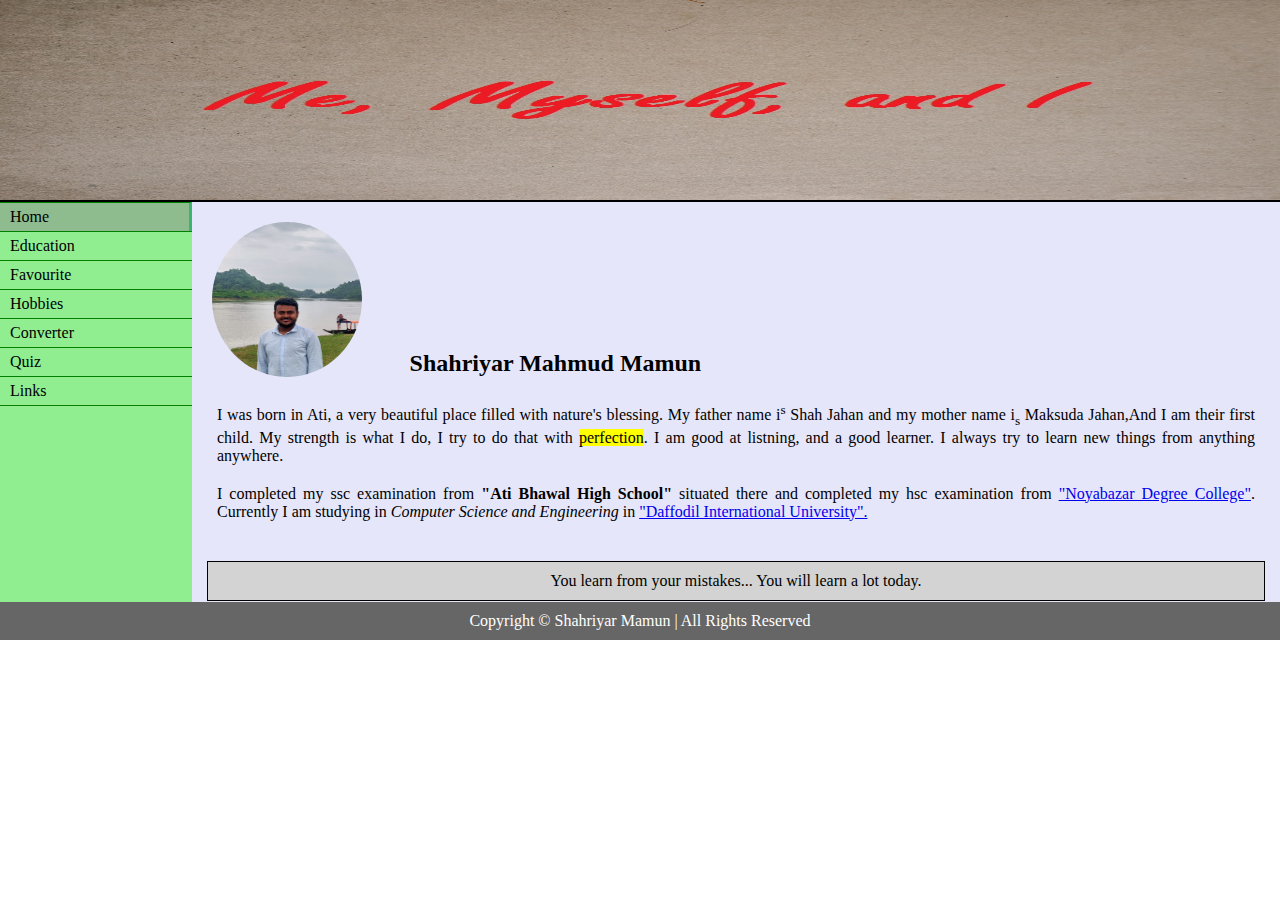
<file: Assignment_2 ( 1 is named as Practice)/index.html>
<!DOCTYPE html>
<html lang="en" dir="ltr">
  <head>
  <meta charset="utf-8">
    <link rel="stylesheet" href="css/style.css">
		<script type="text/javascript" src="javascript/fortune.js"></script>
    <title>Simple Html Design</title>

  </head>

  <body onload="fortune_display()">

    <div class="container">
      <div class="header">
        <img id="ban" src="image/myself-banner.jpg" alt="myself_banner">

      </div>
      <div class="content">
        <div class="nav">
          <ul>
            <li><a class="current" href="index.html">Home</a></li>
            <li><a href="education.html">Education</a></li>
            <li><a href="favourite.html">Favourite</a></li>
            <li><a href="hobbies.html">Hobbies</a></li>
            <li><a href="converter.html">Converter</a></li>
            <li><a href="quiz.html">Quiz</a></li>
            <li><a href="links.html">Links</a></li>
          </ul>
        </div>

        <div class="right-part">
            <div>
              <div id="right-part-left">
                    <img id="im" src="image/dev_picture.jpg" alt="Mamun">
               </div>
               <div id="right-part-right">
                    <h2 id="name">Shahriyar Mahmud Mamun</h2>
              </div>
            </div>
            <div id="right-bottom">
        <p>I was born in Ati, a very beautiful place filled with nature's blessing. My father name i<sup>s</sup> Shah Jahan and my mother name i<sub>s</sub> Maksuda Jahan,And I am their first child. My strength is what I do, I try to do that with <mark>perfection</mark>. I am good at listning, and a good learner. I always try to learn new things from anything anywhere. </p>
        <p>I completed my ssc examination from <b>"Ati Bhawal High School"</b> situated there and completed my hsc examination from <a href="http://www.nubd.info/college/college.php?code=6592" title="Noyabazar Degree College" target="_blank"> "Noyabazar Degree College"</a>. Currently I am studying in <i>Computer Science and Engineering</i> in <a href="https://www.daffodilvarsity.edu.bd/" title="Daffodil International University" target="_blank">"Daffodil International University".</a></p>
           </div>
		   <div id="fortune">
		   <p id="fortune_gen">Fortune Generator</p>
		   </div>
        </div>
      </div>
      <div class="footer">
          <p>
            Copyright &copy; Shahriyar Mamun | All Rights Reserved
          </p>
      </div>

    </div>

  </body>
</html>
</file>
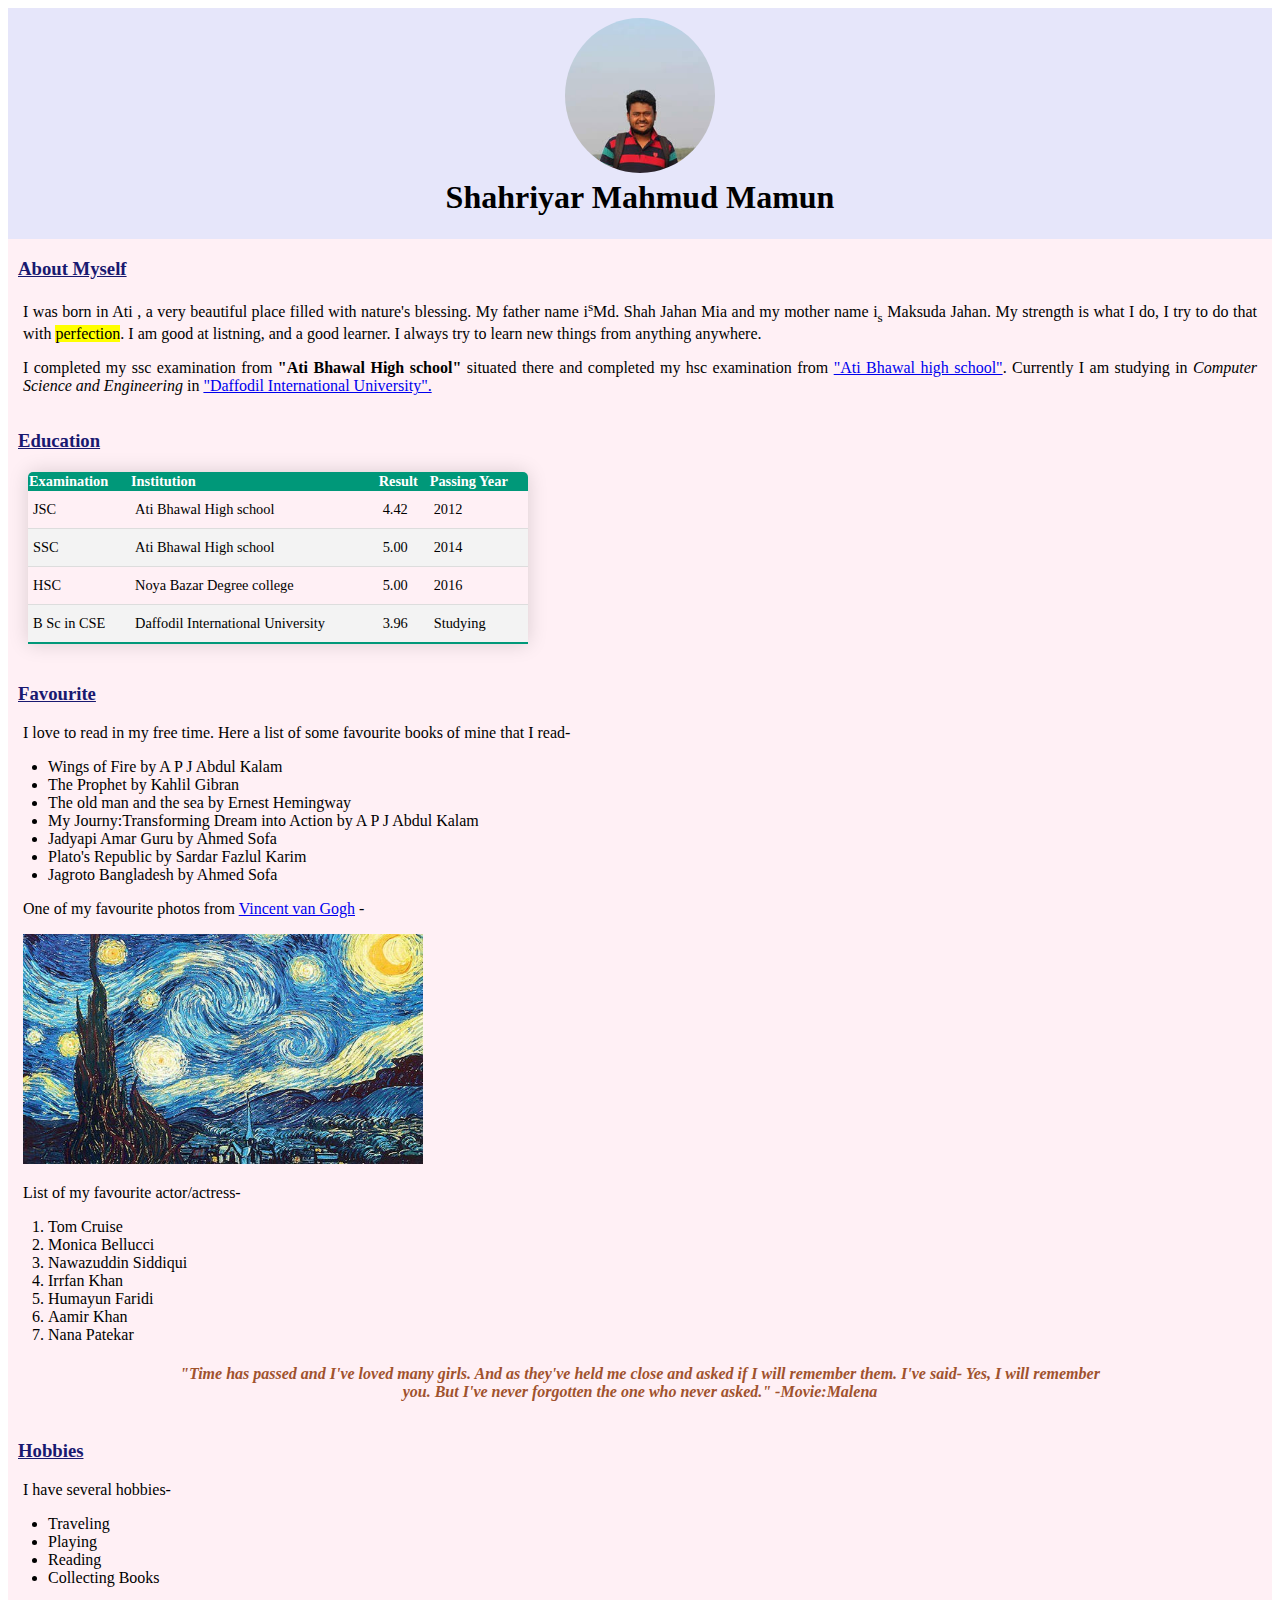
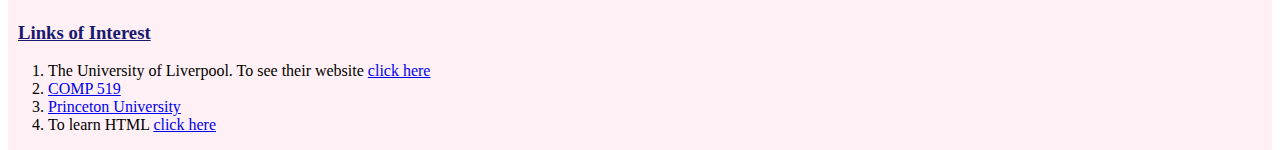
<file: practice/index.html>
<!DOCTYPE html>
<html lang="en" dir="ltr">
  <head>
    <link rel="stylesheet" href="css\style.css">
    <meta charset="utf-8">
    <title>Simple Html</title>
  </head>

  <body>
    <div class="container">

    <div class="topdiv">
      <center>
        <img id="im" src="image\dev_picture.jpg" alt="Israk">
      </center>
        <h1 id="name">Shahriyar Mahmud Mamun</h1>
        <div class="div2">
          <h3>About Myself</h3>
          <p>I was born in Ati , a very beautiful place filled with nature's blessing. My father name i<sup>s</sup>Md. Shah Jahan Mia and my mother name i<sub>s</sub> Maksuda Jahan. My strength is what I do, I try to do that with <mark>perfection</mark>. I am good at listning, and a good learner. I always try to learn new things from anything anywhere. </p>
          <p>I completed my ssc examination from <b>"Ati Bhawal High school"</b> situated there and completed my hsc examination from <a href="https://noyabazardegreecollege.com" title="Noyabazar Degree College" target="_blank"> "Ati Bhawal high school"</a>. Currently I am studying in <i>Computer Science and Engineering</i> in <a href="https://www.daffodilvarsity.edu.bd/" title="Daffodil International University" target="_blank">"Daffodil International University".</a></p>
          <div class="div2">
            <h3>Education</h3>
            <table class="content_table">
              <thead>
              <tr>
                <th>Examination</th>
                <th>Institution</th>
                <th>Result</th>
                <th>Passing Year</th>
              </tr>
              </thead>
              <tbody>
              <tr>
                <td>JSC</td>
                <td>Ati Bhawal High school</td>
                <td>4.42</td>
                <td>2012</td>
              </tr>
              <tr>
                <td>SSC</td>
                <td>Ati Bhawal High school</td>
                <td>5.00</td>
                <td>2014</td>
              </tr>
              <tr>
                <td>HSC</td>
                <td>Noya Bazar Degree college</td>
                <td>5.00</td>
                <td>2016</td>
              </tr>
              <tr>
                <td>B Sc in CSE</td>
                <td>Daffodil International University</td>
                <td>3.96</td>
                <td>Studying</td>
              </tr>
            </tbody>
            </table>
                <div class="div2">
                 <h3>Favourite</h3>
                 <p>
                   I love to read in my free time. Here a list of some favourite books of mine that I read-
                 </p>
                 <ul>
                   <li>Wings of Fire by A P J Abdul Kalam</li>
                   <li>The Prophet by Kahlil Gibran</li>
                   <li>The old man and the sea by Ernest Hemingway</li>
                   <li>My Journy:Transforming Dream into Action by A P J Abdul Kalam</li>
                   <li>Jadyapi Amar Guru by Ahmed Sofa</li>
                   <li>Plato's Republic by Sardar Fazlul Karim</li>
                   <li>Jagroto Bangladesh by Ahmed Sofa</li>
                 </ul>
                 <p>
                   One of my favourite photos from <a href="https://en.wikipedia.org/wiki/Vincent_van_Gogh" target="_blank" title="Van Gogh">Vincent van Gogh</a> -
                 </p>
                 <img id="im2" src="image\The-Starry-Night.jpg" />
                 <p>
                   List of my favourite actor/actress-
                 </p>
                 <ol>
                   <li>Tom Cruise</li>
                   <li>Monica Bellucci</li>
                   <li>Nawazuddin Siddiqui</li>
                   <li>Irrfan Khan</li>
                   <li>Humayun Faridi</li>
                   <li>Aamir Khan</li>
                   <li>Nana Patekar</li>
                 </ol>
                 <p id="qt">
                   "Time has passed and I've loved many girls. And as they've held me close and asked if I will remember them. I've said- Yes, I will remember you. But I've never forgotten the one who never asked." -Movie:Malena
                 </p>
                 <div class="div2">
                  <h3>Hobbies</h3>
                  <p>
                    I have several hobbies-
                  </p>
                  <ul>
                    <li>Traveling</li>
                    <li>Playing</li>
                    <li>Reading</li>
                    <li>Collecting Books</li>
                  </ul>
                  <div class="div2">
                    <h3>Links of Interest</h3>
                    <ol>
                      <li>The University of Liverpool. To see their website <a href="https://www.liverpool.ac.uk/" target="_blank">click here</a></li>
                      <li><a href="https://cgi.csc.liv.ac.uk/~ullrich/COMP519/" target="_blank">COMP 519</a></li>
                      <li><a href="https://www.princeton.edu/" target="_blank">Princeton University</a></li>
                      <li>
                        To learn HTML <a href="https://www.w3schools.com/html/html_links.asp" target="_blank">click here</a>
                      </li>
                    </ol>
                </div>
               </div>
             </div>
           </div>
         </div>
      </div>



    </div>

  </body>
</html>
</file>
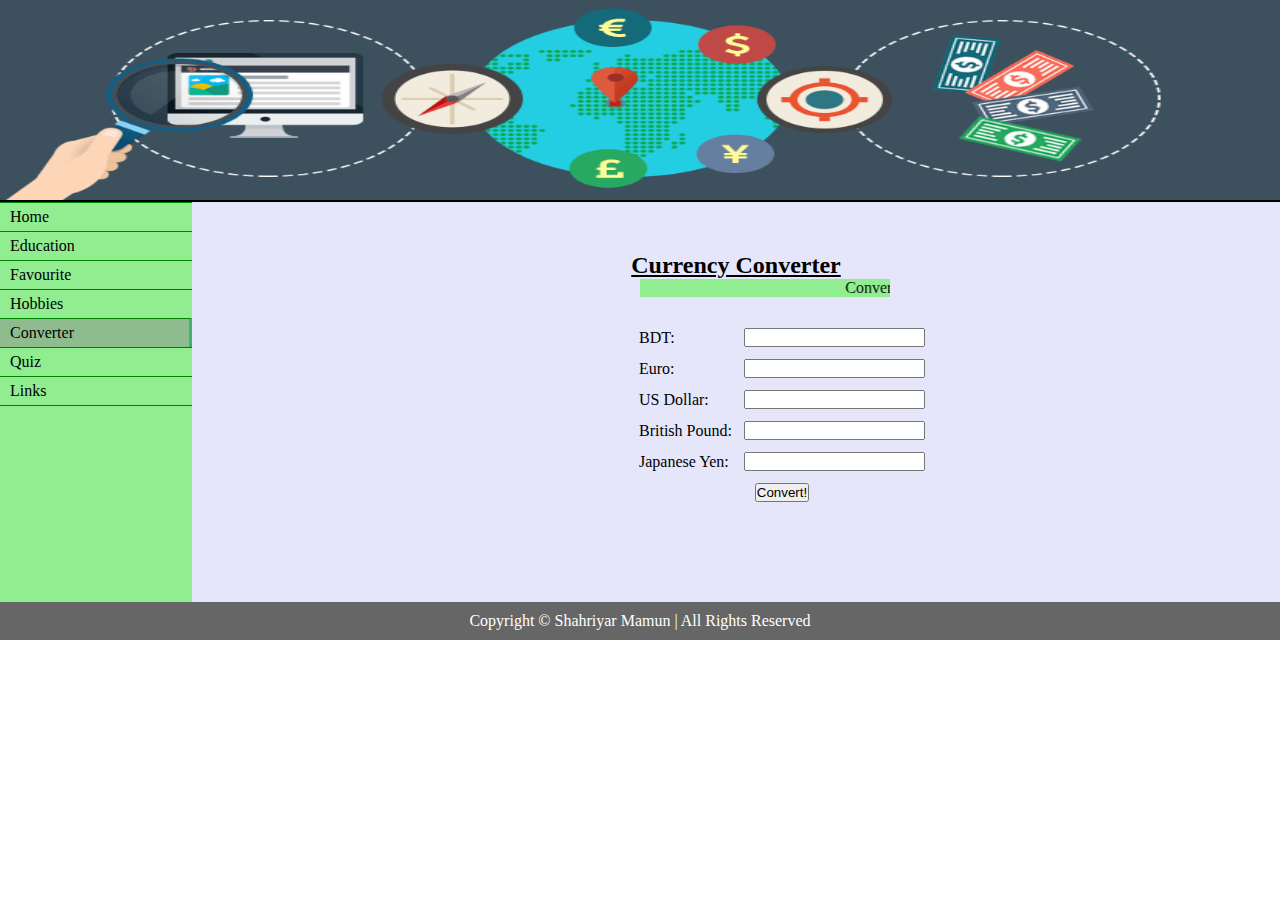
<file: Assignment_2 ( 1 is named as Practice)/converter.html>
<!DOCTYPE html>
<html lang="en" dir="ltr">
  <head>
    <link rel="stylesheet" href="css/style.css">
    <meta charset="utf-8">
    <script type="text/javascript" src="javascript/convert.js"></script>
    <title>Simple Html Design</title>
  </head>

  <body >
    <div class="container">
      <div class="header">
        <img id="ban" src="image/converter-banner.png" alt="converter_banner">

      </div>
      <div class="content">
        <div class="nav">
          <ul>
            <li><a href="index.html">Home</a></li>
            <li><a href="education.html">Education</a></li>
            <li><a href="favourite.html">Favourite</a></li>
            <li><a href="hobbies.html">Hobbies</a></li>
            <li><a class="current" href="converter.html">Converter</a></li>
            <li><a href="quiz.html">Quiz</a></li>
            <li><a href="links.html">Links</a></li>
          </ul>
        </div>

        <div class="right-part">


            <h2 style="margin-top:50px;text-align:center;text-decoration: underline;">
              Currency Converter
            </h2>
            <marquee style="width:250px;background: lightgreen;margin-left:448px;">Convert Currency in Real Time</marquee>

          <form name="converter">

            <table id="converter">
              <tr>
                <td >BDT: </td><td><input type="text" name="bdt" onChange="bdtConverter()" /></td>
              </tr>
              <tr>
                <td >Euro: </td><td><input type="text" name="euro" onChange="euroConverter()" /></td>
              </tr>
              <tr>
                <td>US Dollar: </td><td><input type="text" name="dollar" onChange="dollarConverter()" /></td>
              </tr>
              <tr>
                <td>British Pound:</td><td><input type="text" name="pound" onChange="poundConverter()" /></td>
              </tr>
              <tr>
                <td>Japanese Yen: </td><td><input type="text" name="yen" onChange="yenConverter()" /></td>
              </tr>
              <tr>
                <td colspan="2" align="center"><input type="button" value="Convert!" /></td>
              </tr>
            </table>
          </form>

        </div>
      </div>
      <div class="footer">
        <p>
          Copyright &copy; Shahriyar Mamun | All Rights Reserved
        </p>
      </div>

    </div>

  </body>
</html>
</file>
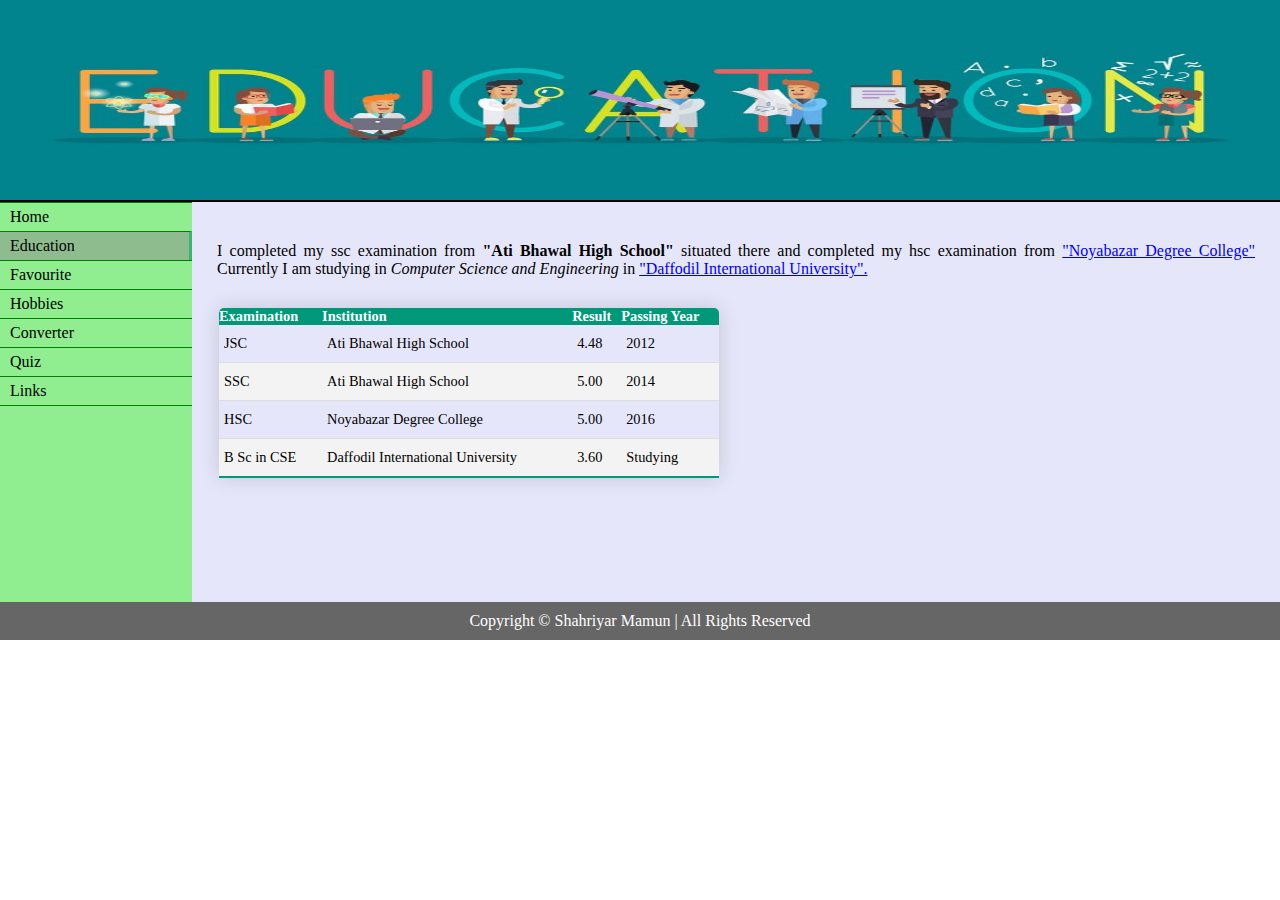
<file: Assignment_2 ( 1 is named as Practice)/education.html>
<!DOCTYPE html>
<html lang="en" dir="ltr">
  <head>
    <link rel="stylesheet" href="css/style.css">
    <meta charset="utf-8">
    <title>Simple Html Design</title>
  </head>

  <body>
    <div class="container">
      <div class="header">
        <img id="ban" src="image/edu-banner.jpg" alt="edu_banner">
      </div>
      <div class="content">
        <div class="nav">
          <ul>
            <li><a href="index.html">Home</a></li>
            <li><a class="current" href="education.html">Education</a></li>
            <li><a href="favourite.html">Favourite</a></li>
            <li><a href="hobbies.html">Hobbies</a></li>
            <li><a href="converter.html">Converter</a></li>
            <li><a href="quiz.html">Quiz</a></li>
            <li><a href="links.html">Links</a></li>
          </ul>
        </div>

        <div class="right-part">
            <p class="paragraph">I completed my ssc examination from <b>"Ati Bhawal High School"</b> situated there and completed my hsc examination from <a href="http://www.nubd.info/college/college.php?code=6592" title="Noyabazar Degree College" target="_blank"> "Noyabazar Degree College"</a> Currently I am studying in <i>Computer Science and Engineering</i> in <a href="https://www.daffodilvarsity.edu.bd/" title="Daffodil International University" target="_blank">"Daffodil International University".</a></p>
          <table class="content_table">
            <thead>
            <tr>
              <th>Examination</th>
              <th>Institution</th>
              <th>Result</th>
              <th>Passing Year</th>
            </tr>
            </thead>
            <tbody>
            <tr>
              <td>JSC</td>
              <td>Ati Bhawal High School</td>
              <td>4.48</td>
              <td>2012</td>
            </tr>
            <tr>
              <td>SSC</td>
              <td>Ati Bhawal High School</td>
              <td>5.00</td>
              <td>2014</td>
            </tr>
            <tr>
              <td>HSC</td>
              <td>Noyabazar Degree College</td>
              <td>5.00</td>
              <td>2016</td>
            </tr>
            <tr>
              <td>B Sc in CSE</td>
              <td>Daffodil International University</td>
              <td>3.60</td>
              <td>Studying</td>
            </tr>
          </tbody>
          </table>



        </div>



      </div>


      <div class="footer">
        <p>
          Copyright &copy; Shahriyar Mamun | All Rights Reserved
        </p>
      </div>

    </div>

  </body>
</html>
</file>
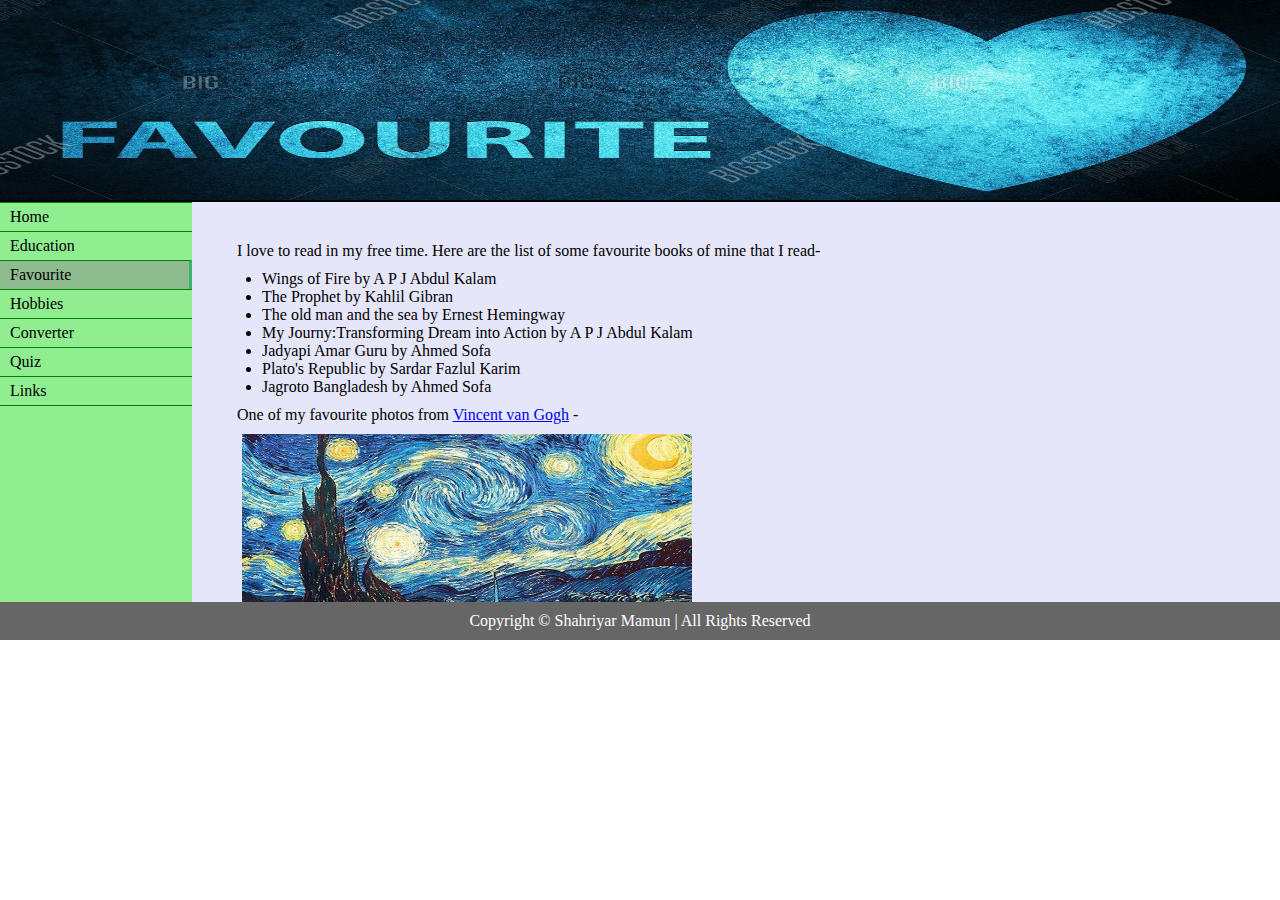
<file: Assignment_2 ( 1 is named as Practice)/favourite.html>
<!DOCTYPE html>
<html lang="en" dir="ltr">
  <head>
    <link rel="stylesheet" href="css/style.css">
    <meta charset="utf-8">
    <title>Simple Html Design</title>
  </head>

  <body>
    <div class="container">
      <div class="header">
        <img id="ban" src="image/favourite-banner-2.jpg" alt="favourite_banner">

      </div>
      <div class="content">
        <div class="nav">
          <ul>
            <li><a href="index.html">Home</a></li>
            <li><a href="education.html">Education</a></li>
            <li><a class="current" href="favourite.html">Favourite</a></li>
            <li><a href="hobbies.html">Hobbies</a></li>
            <li><a href="converter.html">Converter</a></li>
            <li><a href="quiz.html">Quiz</a></li>
            <li><a href="links.html">Links</a></li>
          </ul>
        </div>

        <div class="right-part">
          <div class="fav">
          <p class="paragraph">
            I love to read in my free time. Here are the list of some favourite books of mine that I read-
          </p>
          <ul class="list">
            <li>Wings of Fire by A P J Abdul Kalam</li>
            <li>The Prophet by Kahlil Gibran</li>
            <li>The old man and the sea by Ernest Hemingway</li>
            <li>My Journy:Transforming Dream into Action by A P J Abdul Kalam</li>
            <li>Jadyapi Amar Guru by Ahmed Sofa</li>
            <li>Plato's Republic by Sardar Fazlul Karim</li>
            <li>Jagroto Bangladesh by Ahmed Sofa</li>
          </ul>
          <p>
            One of my favourite photos from <a href="https://en.wikipedia.org/wiki/Vincent_van_Gogh" target="_blank" title="Van Gogh">Vincent van Gogh</a> -
          </p>
          <img id="im2" src="image/The-Starry-Night.jpg" alt="art from van gogh" />

          <p>  <br/>
            List of my favourite actor/actress-
          </p>
          <ol class="list">
            <li>Tom Cruise</li>
            <li>Monica Bellucci</li>
            <li>Nawazuddin Siddiqui</li>
            <li>Irrfan Khan</li>
            <li>Humayun Faridi</li>
            <li>Aamir Khan</li>
            <li>Nana Patekar</li>
          </ol>
          <p id="qt">
            "Time has passed and I've loved many girls. And as they've held me close and asked if I will remember them. I've said- Yes, I will remember you. But I've never forgotten the one who never asked." -Movie:Malena
          </p>


          </div>
        </div>
      </div>
      <div class="footer">
        <p>
          Copyright &copy; Shahriyar Mamun | All Rights Reserved
        </p>
      </div>

    </div>

  </body>
</html>
</file>
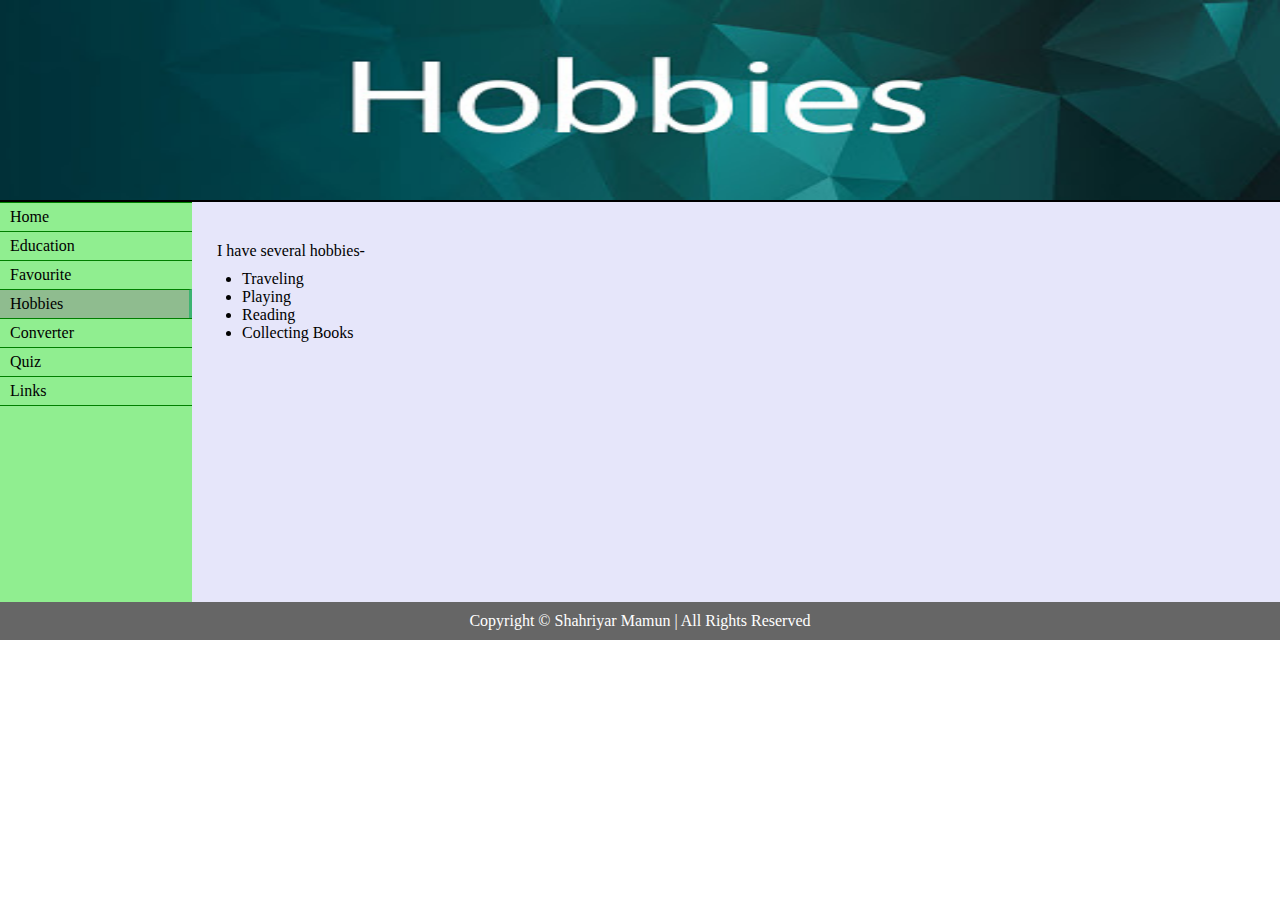
<file: Assignment_2 ( 1 is named as Practice)/hobbies.html>
<!DOCTYPE html>
<html lang="en" dir="ltr">
  <head>
    <link rel="stylesheet" href="css/style.css">
    <meta charset="utf-8">
    <title>Simple Html Design</title>
  </head>

  <body>
    <div class="container">
      <div class="header">
        <img id="ban" src="image/hobbies-banner-2.jpg" alt="hobbies_banner">

      </div>
      <div class="content">
        <div class="nav">
          <ul>
            <li><a href="index.html">Home</a></li>
            <li><a href="education.html">Education</a></li>
            <li><a href="favourite.html">Favourite</a></li>
            <li><a class="current" href="hobbies.html">Hobbies</a></li>
            <li><a href="converter.html">Converter</a></li>
            <li><a href="quiz.html">Quiz</a></li>
            <li><a href="links.html">Links</a></li>
          </ul>
        </div>

        <div class="right-part">
          <p class="paragraph">
            I have several hobbies-
          </p>
          <ul class="list">
            <li>Traveling</li>
            <li>Playing</li>
            <li>Reading</li>
            <li>Collecting Books</li>
          </ul>

        </div>
      </div>
      <div class="footer">
        <p>
          Copyright &copy; Shahriyar Mamun | All Rights Reserved
        </p>
      </div>

    </div>

  </body>
</html>
</file>
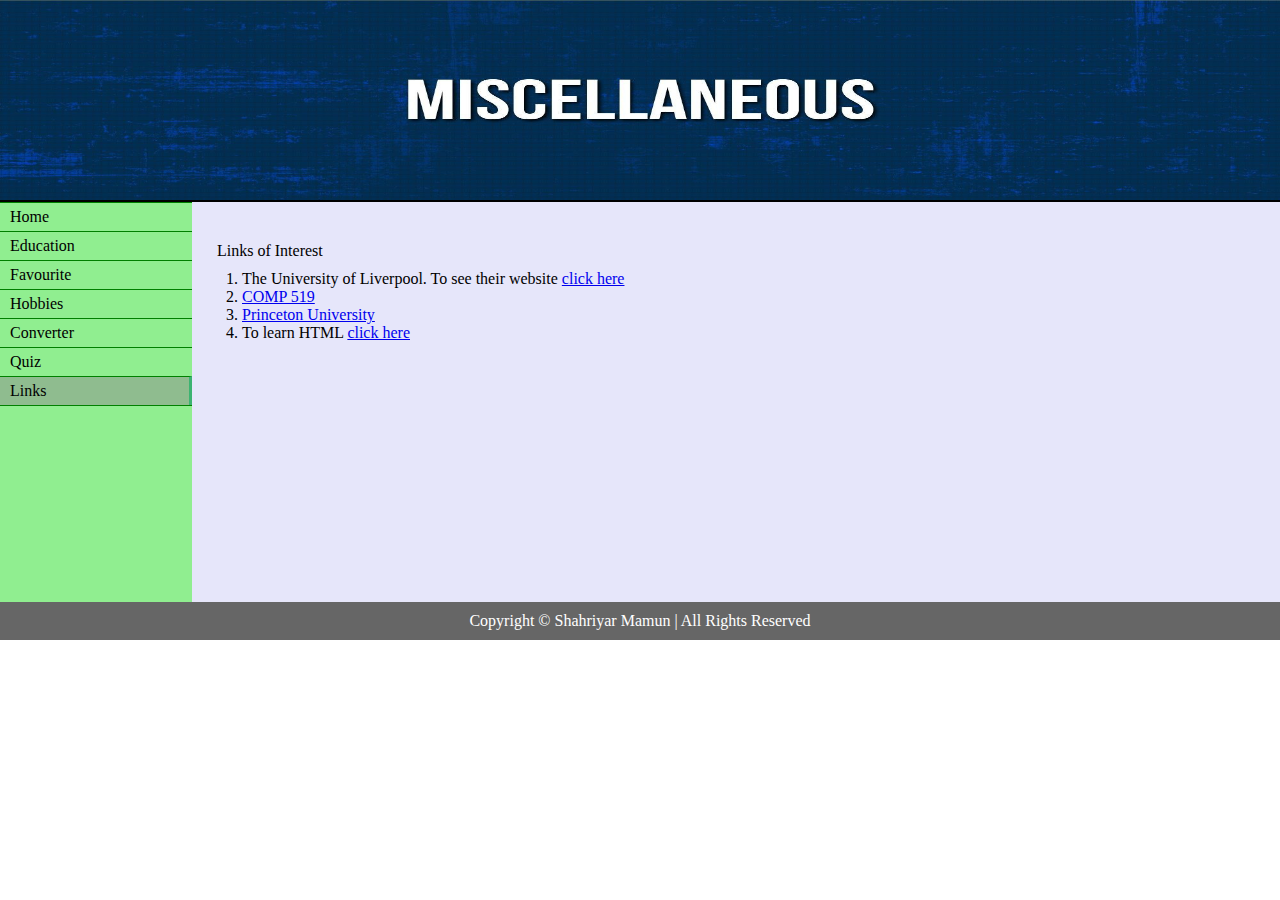
<file: Assignment_2 ( 1 is named as Practice)/links.html>
<!DOCTYPE html>
<html lang="en" dir="ltr">
  <head>
    <link rel="stylesheet" href="css/style.css">
    <meta charset="utf-8">
    <title>Simple Html Design</title>
  </head>

  <body>
    <div class="container">
      <div class="header">
        <img id="ban" src="image/links-banner.jpg" alt="links_banner">

      </div>
      <div class="content">
        <div class="nav">
          <ul>
            <li><a href="index.html">Home</a></li>
            <li><a href="education.html">Education</a></li>
            <li><a href="favourite.html">Favourite</a></li>
            <li><a href="hobbies.html">Hobbies</a></li>
            <li><a href="converter.html">Converter</a></li>
            <li><a href="quiz.html">Quiz</a></li>
            <li><a class="current" href="links.html">Links</a></li>
          </ul>
        </div>

        <div class="right-part">
          <p class="paragraph">Links of Interest</p>
          <ol class="list">
            <li>The University of Liverpool. To see their website <a href="https://www.liverpool.ac.uk/" target="_blank">click here</a></li>
            <li><a href="https://cgi.csc.liv.ac.uk/~ullrich/COMP519/" target="_blank">COMP 519</a></li>
            <li><a href="https://www.princeton.edu/" target="_blank">Princeton University</a></li>
            <li>
              To learn HTML <a href="https://www.w3schools.com/html/html_links.asp" target="_blank">click here</a>
            </li>
          </ol>

        </div>
      </div>
      <div class="footer">
        <p>
          Copyright &copy; Shahriyar Mamun | All Rights Reserved
        </p>
      </div>

    </div>

  </body>
</html>
</file>
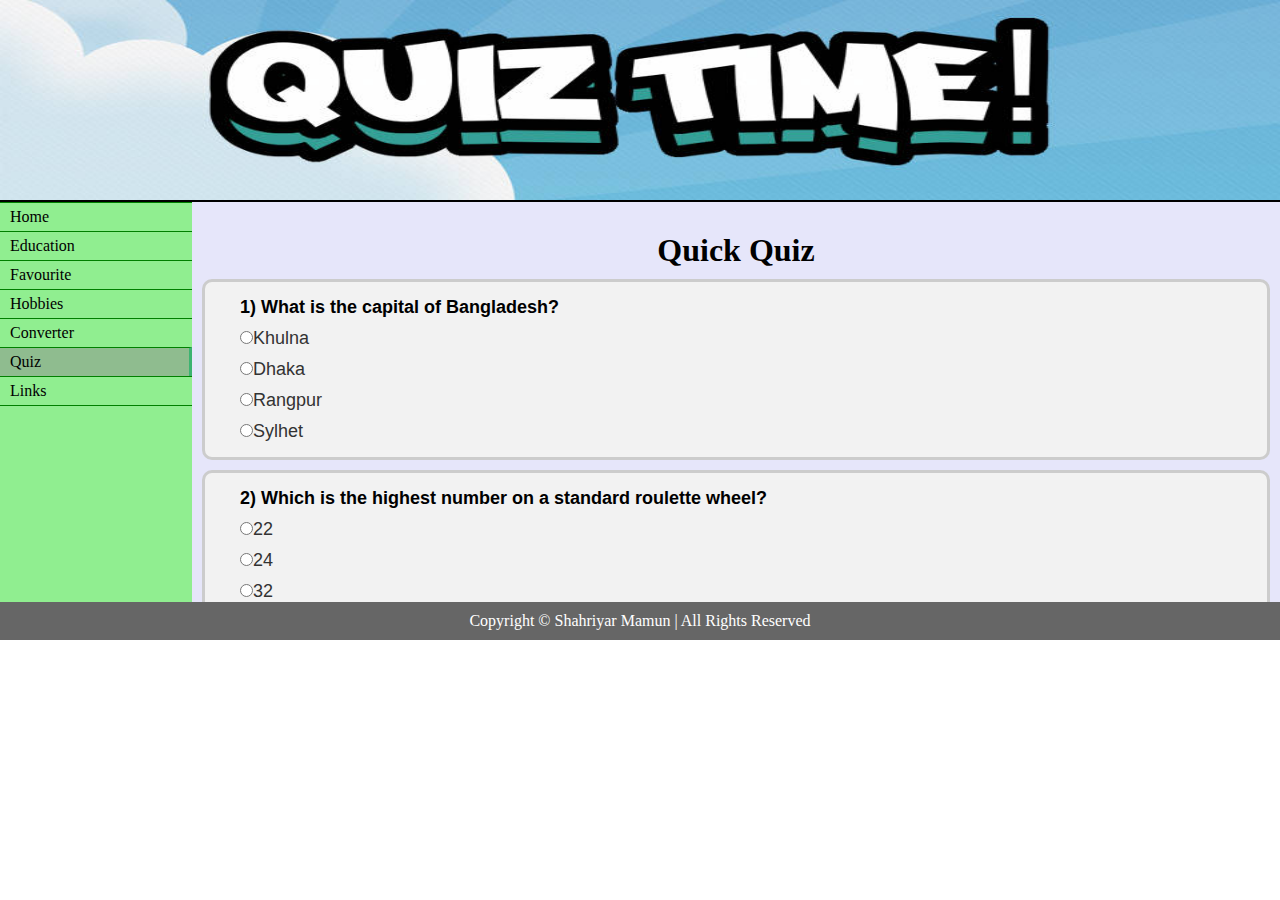
<file: Assignment_2 ( 1 is named as Practice)/quiz.html>
<!DOCTYPE html>
<html lang="en" dir="ltr">
  <head>
    <meta charset="utf-8">
    <link rel="stylesheet" href="css/quiz.css">
    <link rel="stylesheet" href="css/style.css">
    <script type="text/javascript" src="javascript/question-generator.js"></script>
    <script type="text/javascript" src="javascript/quiz.js"></script>
    <title>Simple Html Design</title>
  </head>

  <body onload="generateQuiz(myQuestions, quizContainer, resultsContainer, submitButton)">
    <div class="container">
      <div class="header">
        <img id="ban" src="image/quiz-banner.jpg" alt="hobbies_banner">

      </div>
      <div class="content">
        <div class="nav">
          <ul>
            <li><a href="index.html">Home</a></li>
            <li><a href="education.html">Education</a></li>
            <li><a href="favourite.html">Favourite</a></li>
            <li><a href="hobbies.html">Hobbies</a></li>
              <li><a href="converter.html">Converter</a></li>
            <li><a class="current" href="quiz.html">Quiz</a></li>
            <li><a href="links.html">Links</a></li>
          </ul>
        </div>

        <div class="right-part">

          <h1 class="paragraph" style="text-align:center">
            Quick Quiz
          </h1>

        <form id="quiz-wrap"></form>

        </div>
      </div>
      <div class="footer">
        <p>
          Copyright &copy; Shahriyar Mamun | All Rights Reserved
        </p>
      </div>

    </div>

  </body>
</html>
</file>
<file: Assignment_2 ( 1 is named as Practice)/css/style.css>
*{
  margin: 0;
  padding: 0;
}
.container{
  margin: 0 auto;
  overflow: hidden;
}

.header{
  height: 200px;
  width: 100%;
  overflow: hidden;
}
#fortune{
	margin-top:30px;
}
#fortune_gen{
  border: 1px solid black;
  text-align: center;
  background: lightgray;
}
#converter{
  margin-left: 430px;
  margin-top: 10px;
  padding: 10px;
  border: 0;
}
#converter td{
  padding: 5px;
}
#im{
  padding: 20px;
  border-radius: 50%;
  height: 155px;
  width: 150px;
}
#ban{
  height: 200px;
  width: 100%;
  }

.content{
  min-height: 400px;
  border-top: 2px solid black;
  overflow: hidden;
}
.nav{
  min-height: 400px;
  background: lightgreen;
  width:15%;
  float:left;
}
.right-part{
background: #E6E6FA;
height: 400px;
width:85%;
float:right;
overflow: scroll;
}
.right-part p{
  padding: 10px;
  margin-left: 15px;
  margin-right: 15px;
  text-align: justify;
}

.nav ul{
  list-style: none;
  margin: 0;
  padding: 0;
}

.nav ul li :hover{
  background: #FF8C00;
}
.nav .current{
  background-color: 	darkseagreen;
  border-right: 3px solid  mediumseagreen;
}
.nav ul li a{
  border-top: 1px solid green;
  text-decoration: none;
  padding: 5px 10px;
  display: block;
  color: black;
}
.nav ul li:last-child{
  border-bottom: 1px solid green;
}

#right-part-left{
  min-height: 200px;
  width:20%;
  float:left;
}
#right-part-right{
min-height: 200px;
width:80%;
float:right;
}
#name{
  margin-top: 148px;
}
#right-bottom{
min-height: 200px;
}

.paragraph{
  margin-top: 30px;
  text-align: justify;
}

.content_table{
  border-collapse: collapse;
  min-width: 500px;
  margin-top: 20px;
  margin-left: 27px;
  font-size: .9em;
  border-radius: 5px 5px 0 0;
  overflow: hidden;
  box-shadow: 0 0 20px rgba(0, 0, 0, 0.15);
}
.content_table thead tr{
  background-color: #009879;
  color: #ffffff;
  text-align: left;
  font-weight: bold;
}
.content_table td{
  padding: 10px 5px;
}
.content_table tbody tr{
  border-bottom: 1px solid #dddddd;
}
.content_table tbody tr:nth-of-type(even){
  background-color: #f3f3f3;
}
.content_table tbody tr:last-of-type{
  border-bottom: 2px solid #009879;
}

.fav{
  margin-top: 20px;
  margin-left: 20px;
}
#qt{
  font-style: italic;
  padding: 10px 150px;
  text-align: center;
  color: #A0522D;
  font-weight: bold;
}
#im2{
  margin-left: 30px;
  height: 200px;
  width: 450px;
}
.list{
  margin-left: 50px;
}
.footer{
  min-height: 30px;
  background:#666666;
  overflow: hidden;
}
.footer p{
  text-align: center;
  padding: 10px;
  color: #ffffff;
}
</file>
<file: Assignment_2 ( 1 is named as Practice)/css/quiz.css>
#quiz-wrap {
  font-family: arial, sans-serif;
}

/* Wrapper of each question */
#quiz-wrap .question {
  padding: 15px;
  margin: 10px;
  background: #f2f2f2;
  border: 3px solid #ccc;
  border-radius: 10px;
}

/* Question */
#quiz-wrap h1 {
  font-size: 18px;
  margin-left: 20px;
}
#quiz-wrap div {
  margin-top: 8px;
  font-size: 15px;
  margin-left: 20px;
}
/* Options */
#quiz-wrap label {
  display: block;
  width: 100%;
  font-size: 18px;
  margin-left: 20px;
  margin-top: 10px;
  color: #333;
}

/* Submit Button */
#quiz-wrap input[type=submit] {
  margin-left: 15px;
  background: #972121;
  color: #fff;
  padding: 10px;
  border: 0;
  padding: 10px 20px;
  margin-top: 10px;
  font-size: 18px;
}
</file>
